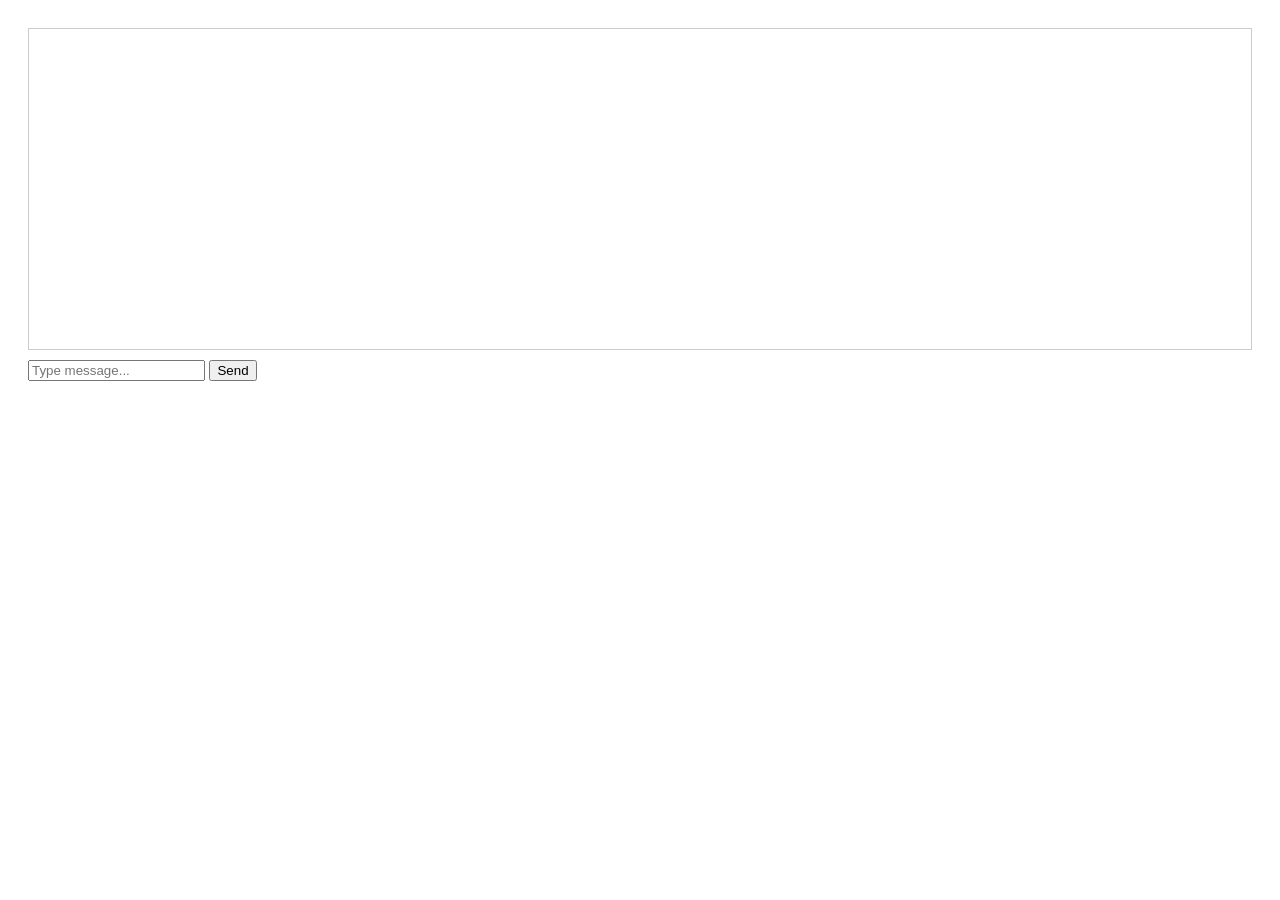
<file: backend/index.html>
<!DOCTYPE html>
<html>
<head>
<meta charset="UTF-8">
<title>Chat</title>
<link rel="stylesheet" href="style.css">
</head>
<body>
<div id="chat"></div>
<input id="msg" placeholder="Type message..." />
<button onclick="send()">Send</button>
<script src="script.js"></script>
</body>
</html>
</file>
<file: backend/style.css>
body {
    font-family: Arial;
    padding: 20px;
}

#chat {
    height: 300px;
    border: 1px solid #ccc;
    overflow-y: scroll;
    margin-bottom: 10px;
    padding: 10px;
}

body {
    font-family: Arial;
    padding: 20px;
}

#chat {
    height: 300px;
    border: 1px solid #ccc;
    overflow-y: scroll;
    margin-bottom: 10px;
    padding: 10px;
}
</file>
